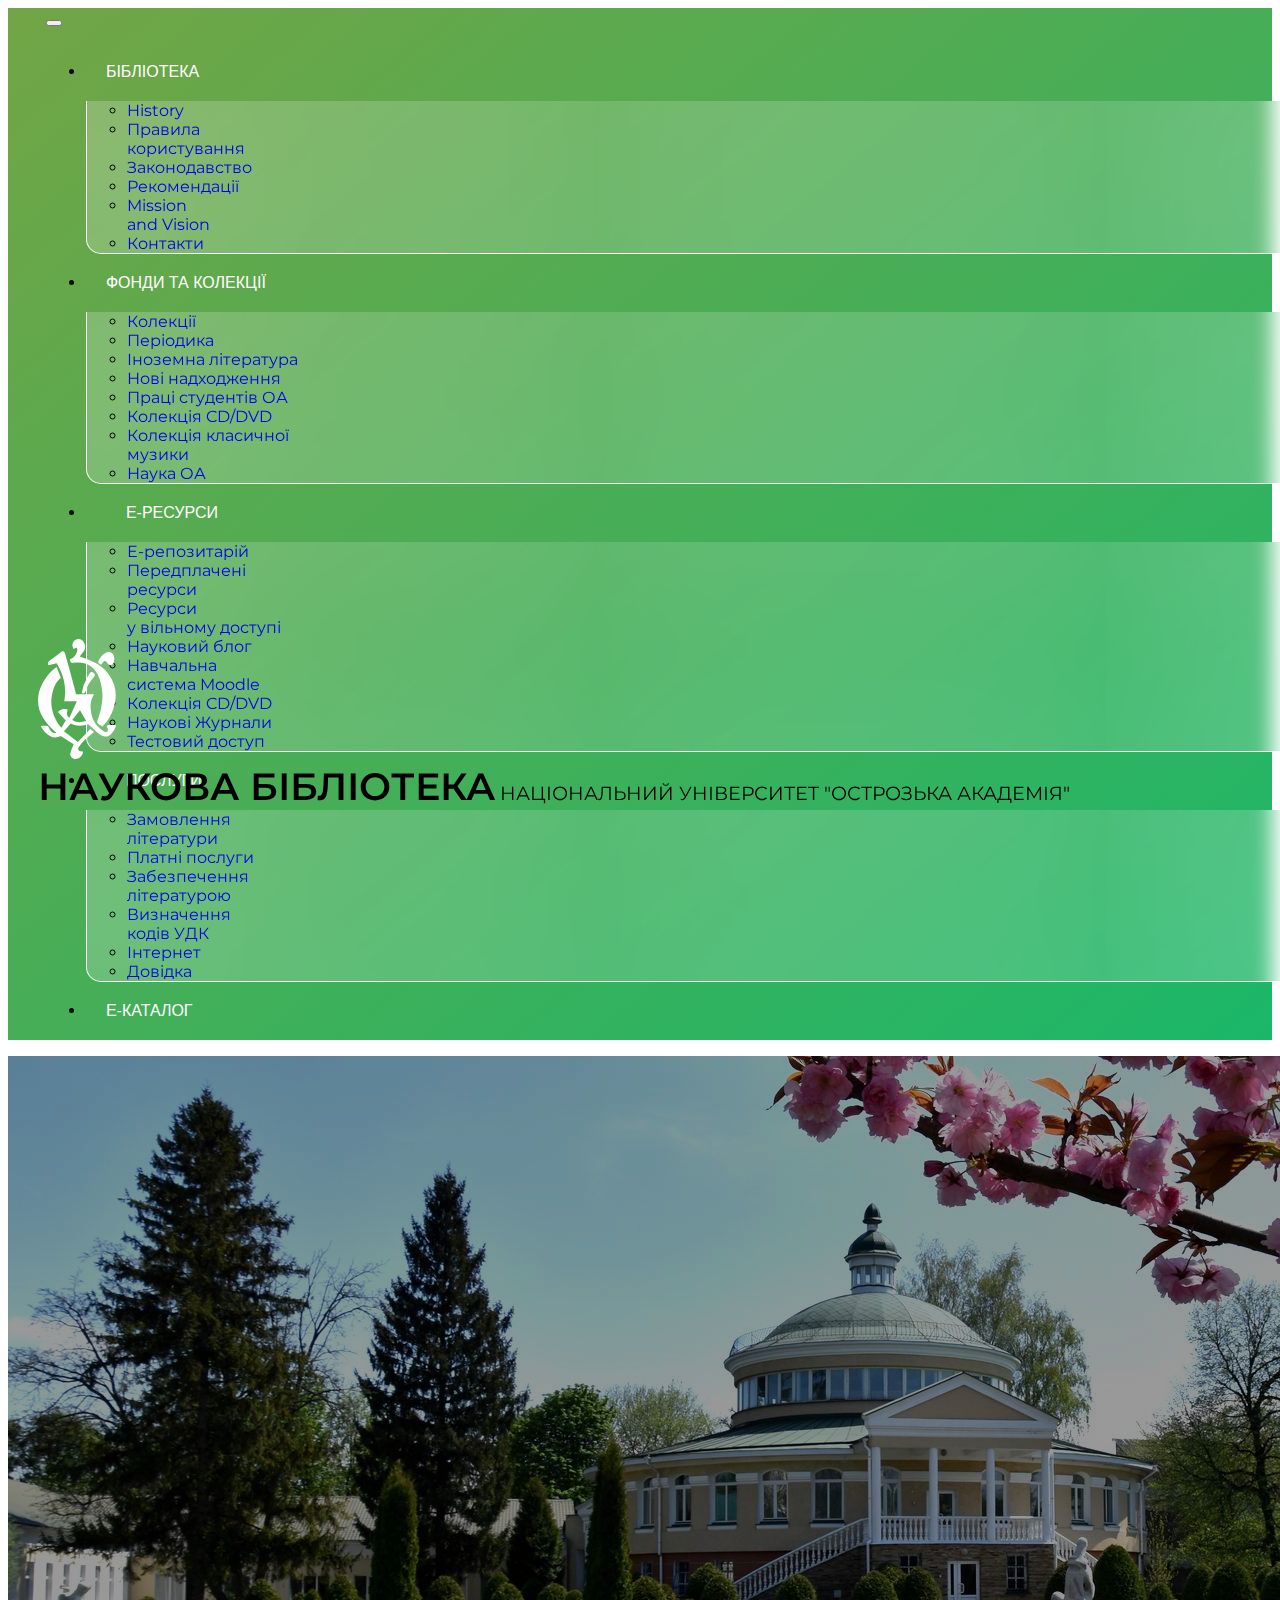
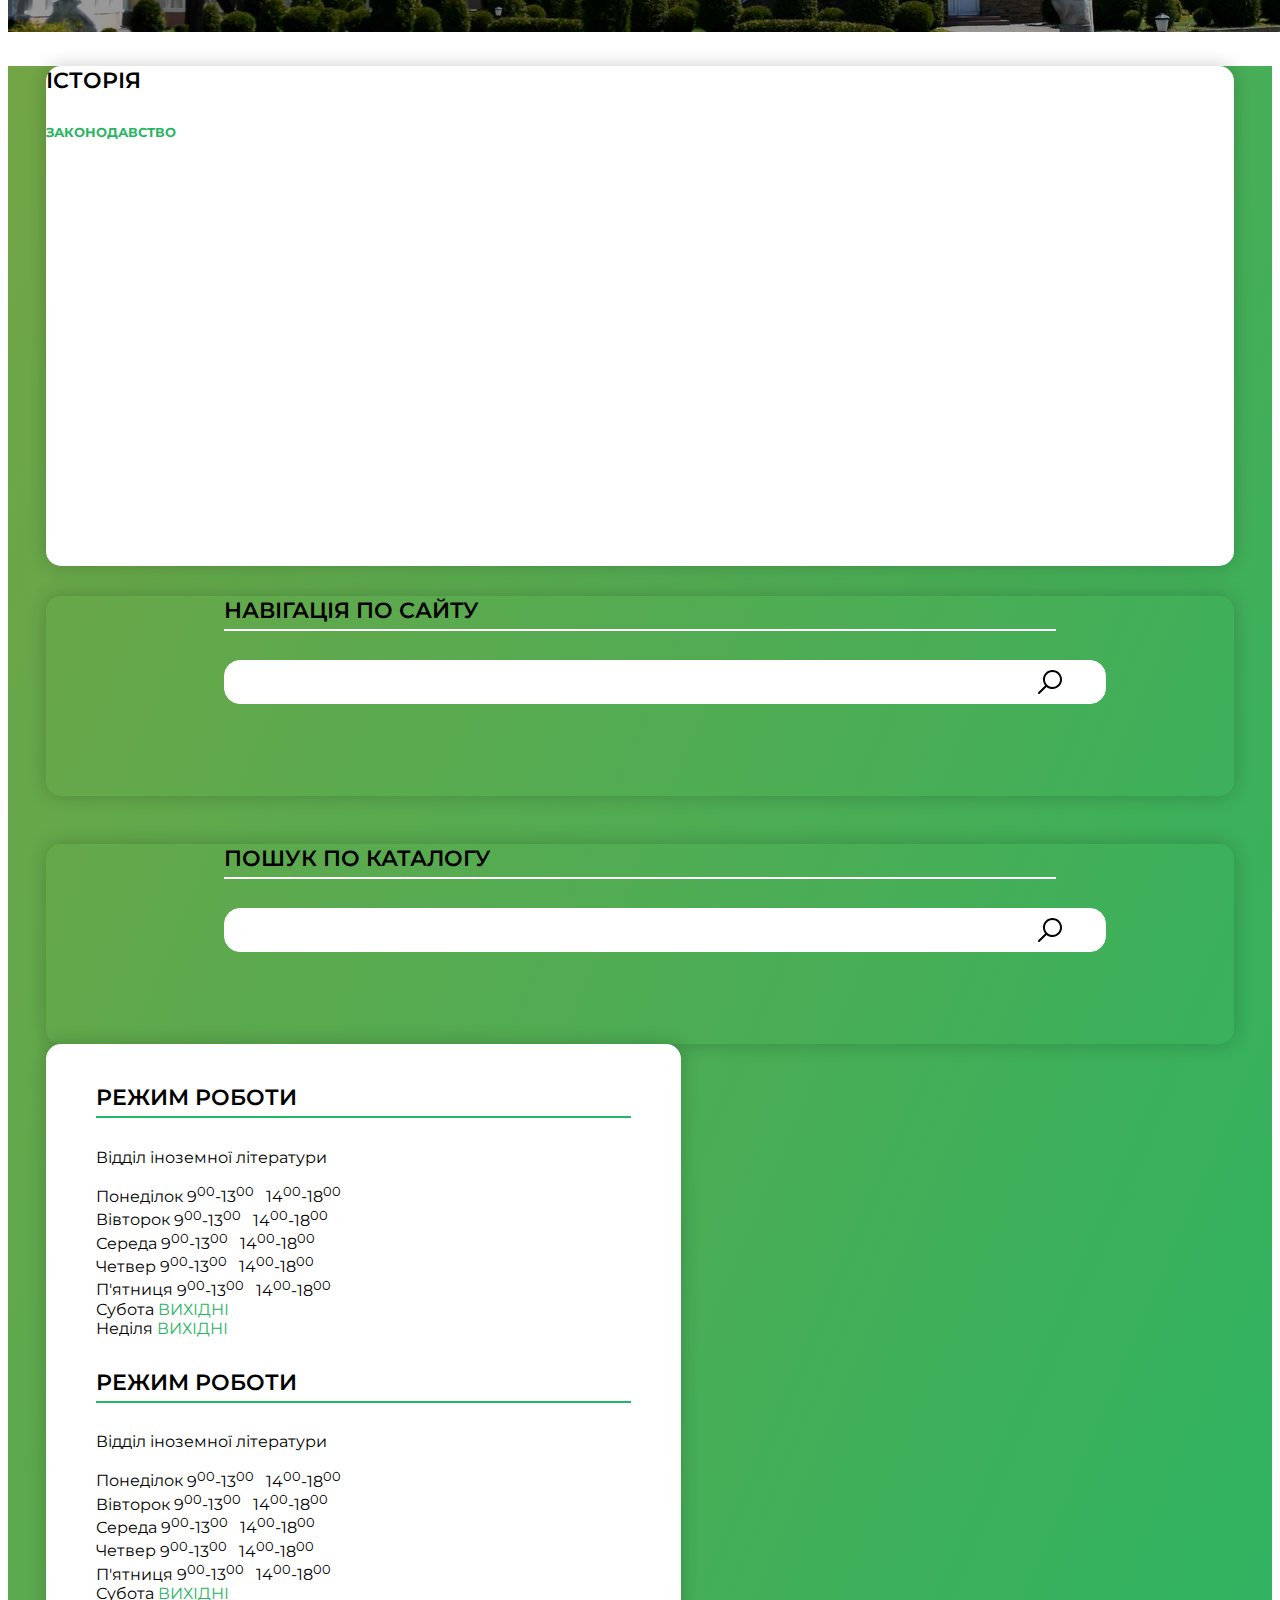
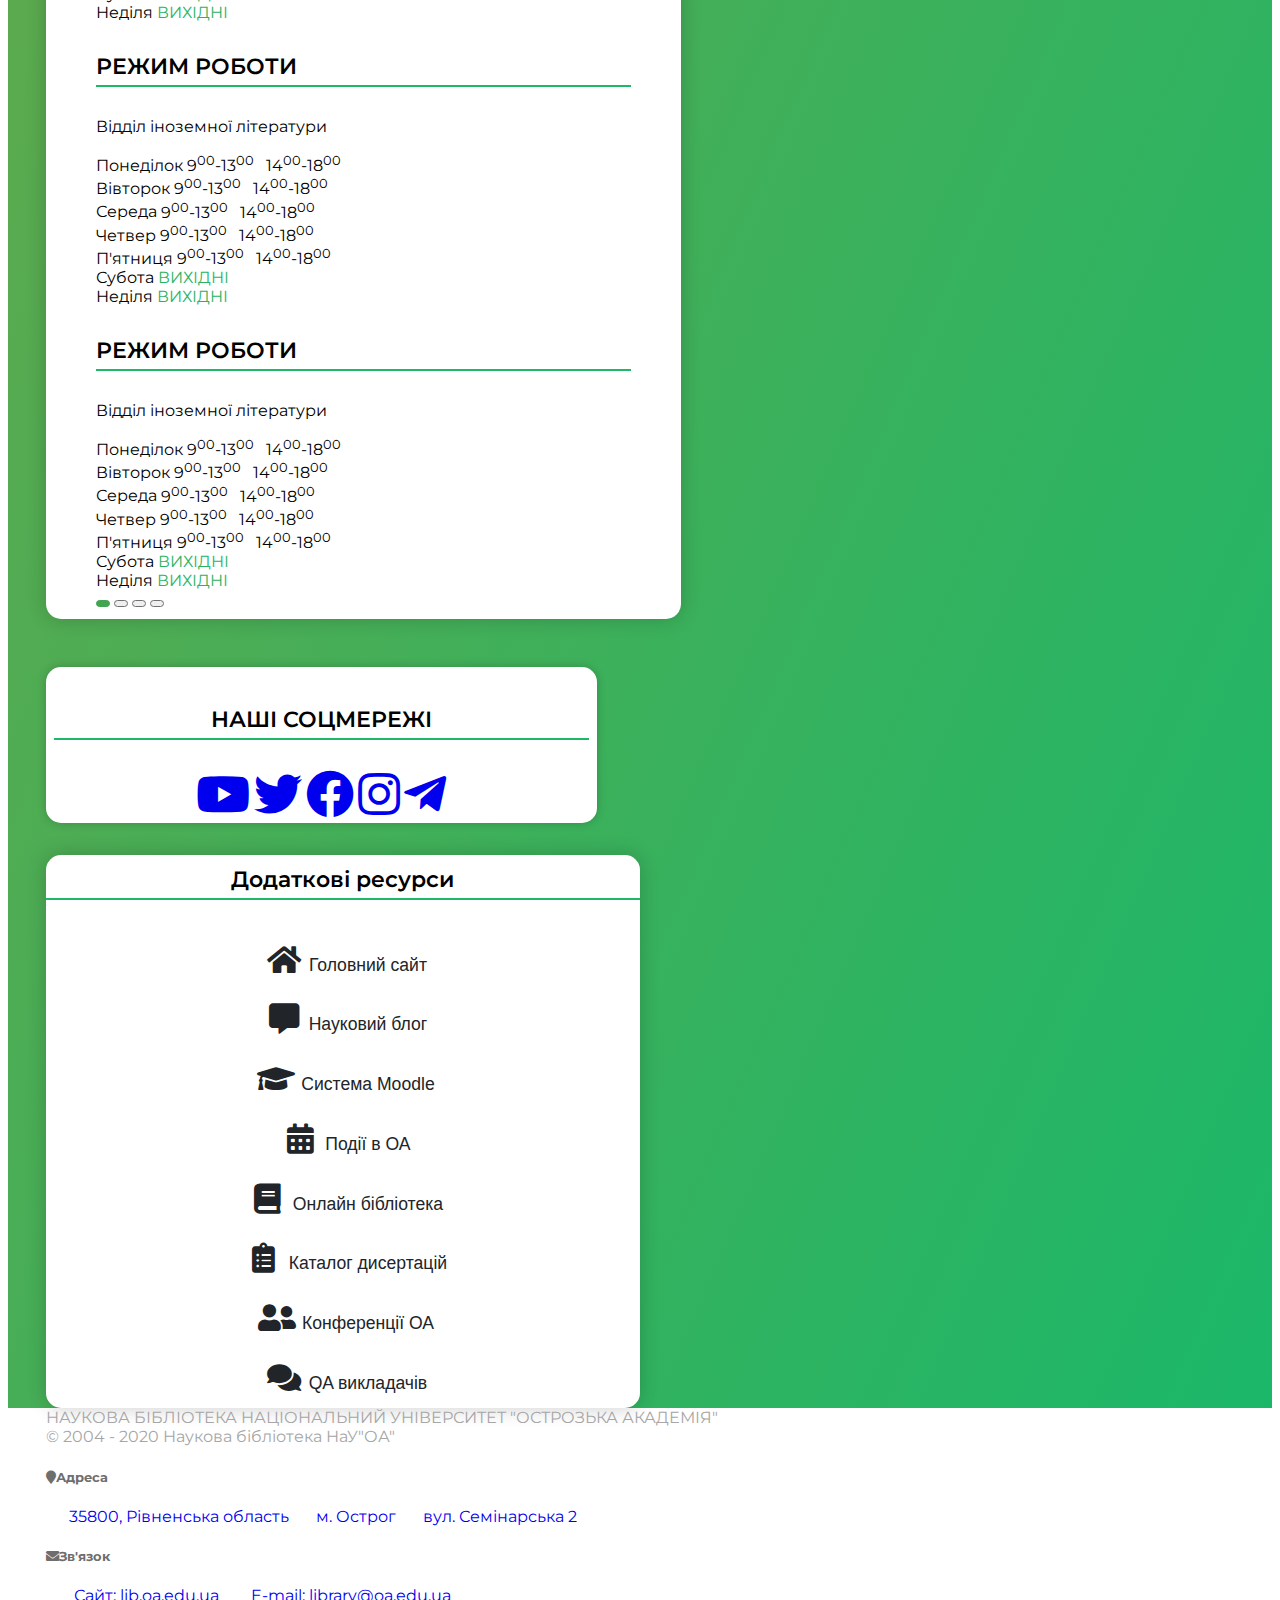
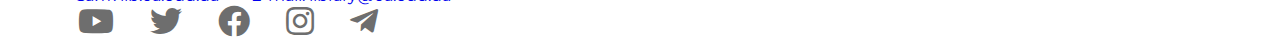
<file: inside.html>
<!DOCTYPE html>
<html lang="en">

<head>
    <meta charset="UTF-8">
    <meta http-equiv="X-UA-Compatible" content="IE=edge">
    <meta name="viewport" content="width=device-width, initial-scale=1.0">
    <title>Бібліотека</title>

    <link href="https://cdn.jsdelivr.net/npm/bootstrap@5.0.0-beta2/dist/css/bootstrap.min.css" rel="stylesheet"
        integrity="sha384-BmbxuPwQa2lc/FVzBcNJ7UAyJxM6wuqIj61tLrc4wSX0szH/Ev+nYRRuWlolflfl" crossorigin="anonymous">
    <link rel="stylesheet" href="https://use.fontawesome.com/releases/v5.2.0/css/all.css">

    <link rel="stylesheet" href="css/main.css">

</head>

<body>
    <header>
        <!-- Fixed navbar -->
        <nav class="navbar navbar-expand-lg navbar-dark bg-grad p-0">
            <div class="container-fluid p-0">
                <button class="navbar-toggler" type="button" data-bs-toggle="collapse" data-bs-target="#navbarCollapse"
                    aria-controls="navbarCollapse" aria-expanded="false" aria-label="Toggle navigation">
                    <span class="navbar-toggler-icon"></span>
                </button>
                <div class="collapse navbar-collapse" id="navbarCollapse">
                    <ul class="navbar-nav me-auto">
                        <li class="nav-item dropdown">
                            <button class="head-btn dropdown-toggle me-0" type="button" id="dropdownMenu2"
                                data-bs-toggle="dropdown" aria-expanded="false">
                                БІБЛІОТЕКА
                            </button>
                            <ul class="dropdown-menu" aria-labelledby="dropdownMenu2">
                                <li><a href="#" class="dropdown-item text-white" type="button"> History</a></li>
                                <li><a href="#" class="dropdown-item text-white" type="button"> Правила<br>
                                        користування</a></li>
                                <li><a href="#" class="dropdown-item text-white" type="button">                                         Законодавство</a></li>
                                <li><a href="#" class="dropdown-item text-white" type="button"> Рекомендації</a>
                                </li>
                                <li><a href="#" class="dropdown-item text-white" type="button"> Mission <br> and
                                        Vision</a></li>
                                <li><a href="#" class="dropdown-item text-white" type="button"> Контакти</a>
                                </li>
                            </ul>
                        </li>

                        <li class="nav-item ms-3 dropdown">
                            <button class="head-btn dropdown-toggle me-0" type="button" id="dropdownMenu3"
                                data-bs-toggle="dropdown" aria-expanded="false">ФОНДИ ТА КОЛЕКЦІЇ </button>

                            <ul class="dropdown-menu" aria-labelledby="dropdownMenu3">
                                <li><a href="#" class="dropdown-item text-white" type="button">Колекції</a></li>
                                <li><a href="#" class="dropdown-item text-white" type="button">Періодика<br></a>
                                </li>
                                <li><a href="#" class="dropdown-item text-white" type="button">Іноземна
                                        література</a></li>
                                <li><a href="#" class="dropdown-item text-white" type="button">Нові
                                        надходження</a>
                                </li>
                                <li><a href="#" class="dropdown-item text-white" type="button">Праці студентів
                                        ОА</a></li>
                                <li><a href="#" class="dropdown-item text-white" type="button">Колекція
                                        CD/DVD</a></li>
                                <li><a href="#" class="dropdown-item text-white" type="button">Колекція класичної
                                        <br>музики</a></li>
                                <li><a href="#" class="dropdown-item text-white" type="button">Наука ОА</a></li>

                            </ul>
                        </li>

                        <li class="nav-item ms-3 dropdown">
                            <button class="head-btn dropdown-toggle me-0" type="button" id="dropdownMenu4"
                                data-bs-toggle="dropdown" aria-expanded="false">Е-РЕСУРСИ </button>

                            <ul class="dropdown-menu" aria-labelledby="dropdownMenu4">
                                <li><a href="#" class="dropdown-item text-white" type="button">Е-репозитарій</a>
                                </li>
                                <li><a href="#" class="dropdown-item text-white" type="button">Передплачені<br>
                                        ресурси</a></li>
                                <li><a href="#" class="dropdown-item text-white" type="button">Ресурси<br> у вільному
                                        доступі</a></li>
                                <li><a href="#" class="dropdown-item text-white" type="button">Науковий блог</a>
                                </li>
                                <li><a href="#" class="dropdown-item text-white" type="button">Навчальна<br>система
                                        Moodle</a></li>
                                <li><a href="#" class="dropdown-item text-white" type="button">Колекція
                                        CD/DVD</a></li>
                                <li><a href="#" class="dropdown-item text-white" type="button">Наукові
                                        Журнали</a></li>
                                <li><a href="#" class="dropdown-item text-white" type="button">Тестовий
                                        доступ</a></li>

                            </ul>

                        </li>

                        <li class="nav-item ms-3 dropdown">
                            <button class="head-btn dropdown-toggle me-0" type="button" id="dropdownMenu5"
                                data-bs-toggle="dropdown" aria-expanded="false">ПОСЛУГИ </button>

                            <ul class="dropdown-menu" aria-labelledby="dropdownMenu5">
                                <li><a href="#" class="dropdown-item text-white" type="button">Замовлення<br>
                                        літератури</a></li>
                                <li><a href="#" class="dropdown-item text-white" type="button">Платні
                                        послуги</a></li>
                                <li><a href="#" class="dropdown-item text-white" type="button">Забезпечення<br>
                                        літературою</a></li>
                                <li><a href="#" class="dropdown-item text-white" type="button">Визначення<br> кодів
                                        УДК</a></li>
                                <li><a href="#" class="dropdown-item text-white" type="button">Інтернет</a></li>
                                <li><a href="#" class="dropdown-item text-white" type="button">Довідка</a></li>

                            </ul>

                        </li>

                        <li class="nav-item ms-3">
                            <button class="head-btn">Е-КАТАЛОГ</button>

                        </li>
                    </ul>

                </div>
            </div>
        </nav>
    </header>

    <main>
        <div class="position-relative text-white">
            <img class="img-fluid darken" src="img/15n.jpg" alt="library">
            <div id="image-text" class="d-flex flex-row abs-pos align-items-center">
                <img class="logo" src="img/logoBWShort.svg" alt="logo">
                <div class="ms-4 d-flex flex-column">
                    <span class="mb-2 logotext1">НАУКОВА БІБЛІОТЕКА</span>
                    <span class="logotext2">НАЦІОНАЛЬНИЙ УНІВЕРСИТЕТ "ОСТРОЗЬКА АКАДЕМІЯ"</span>

                </div>
            </div>
        </div>

        <div class="container pt-5 pb-5 bg-grad">
            <div class="row">
                <div class="col-12 col-xl-8">
                    <div class="white-cont container shad-20" style="height: 100%; min-height: 500px;">
                        <div class="inside-text pt-4">
                            <h4 class="">ІСТОРІЯ</h4>
                            <div class="mt-4 content">
                               <h5 class="text-green">
                                ЗАКОНОДАВСТВО
                               </h5>


                            </div> 
                        </div>
                        
                    </div>
                </div>

                <div id="navigation-wrapper" class="col-12 col-xl-4">
                    <div class="navigation bg-white shad-20 me-auto ms-auto">
                        <div class="container d-inline-flex flex-column  justify-content-between text-white pt-4">
                            <div class="pe-3 ps-3">
                                <h4 class="text-center nav-line text-dark border-success">НАВІГАЦІЯ ПО САЙТУ</h4>
                            </div>
                            <div class="sb-example-3 mt-4">
                                <!-- partial:index.partial.html -->
                                <div class="search__container">

                                    <input class="search__input border-success" type="text" placeholder="">
                                </div>
                            </div>
                        </div>
                    </div>
                    <div class="navigation bg-white mt-5 shad-20 me-auto ms-auto">
                        <div class="container d-inline-flex flex-column justify-content-between text-white pt-4">
                            <div class="pe-2 ps-2">
                                <h4 class="text-center nav-line text-dark border-success">ПОШУК ПО КАТАЛОГУ</h4>
                            </div>
                            <div class="sb-example-3 mt-4">
                                <!-- partial:index.partial.html -->
                                <div class="search__container">

                                    <input class="search__input border-success" type="text" placeholder="">
                                </div>
                            </div>

                        </div>


                    </div>

                    <div id="carouselExampleIndicators2"
                        class="carousel slide schedule container white-cont d-flex flex-column justify-content-center mt-5 shad-20"
                        data-bs-ride="carousel">

                        <div class="carousel-inner">
                            <div class="carousel-item active">
                                <div class="d-flex flex-column justify-content-center">
                                    <div class="d-inline-block mt-2">
                                        <h4 class="text-center nav-line nav-color-green">РЕЖИМ РОБОТИ</h4>
                                    </div>
                                    <p class="m-0 fs-5 mb-2">
                                        Відділ іноземної літератури
                                    </p>

                                </div>
                                <div id="schedule-wrapper" class="d-flex flex-column justify-content-between mt-2 fs-5">
                                    <div class="d-flex justify-content-between pt-3">
                                        <span>Понеділок</span>
                                        <span class="ms-auto">9<sup>00</sup>-13<sup>00</sup> &nbsp;
                                            14<sup>00</sup>-18<sup>00</sup></span>
                                    </div>

                                    <div class="d-flex justify-content-between pt-3">
                                        <span>Вівторок</span>
                                        <span class="ms-auto">9<sup>00</sup>-13<sup>00</sup> &nbsp;
                                            14<sup>00</sup>-18<sup>00</sup></span>
                                    </div>

                                    <div class="d-flex justify-content-between pt-3">
                                        <span>Середа</span>
                                        <span class="ms-auto">9<sup>00</sup>-13<sup>00</sup> &nbsp;
                                            14<sup>00</sup>-18<sup>00</sup></span>
                                    </div>

                                    <div class="d-flex justify-content-between pt-3">
                                        <span>Четвер</span>
                                        <span class="ms-auto">9<sup>00</sup>-13<sup>00</sup> &nbsp;
                                            14<sup>00</sup>-18<sup>00</sup></span>
                                    </div>

                                    <div class="d-flex justify-content-between pt-3">
                                        <span>П'ятниця</span>
                                        <span class="ms-auto">9<sup>00</sup>-13<sup>00</sup> &nbsp;
                                            14<sup>00</sup>-18<sup>00</sup></span>
                                    </div>

                                    <div class="d-flex justify-content-between pt-3">
                                        <span>Субота</span>
                                        <span class="ms-auto text-green">ВИХІДНІ</span>
                                    </div>

                                    <div class="d-flex justify-content-between pt-3">
                                        <span>Неділя</span>
                                        <span class="ms-auto text-green">ВИХІДНІ</span>
                                    </div>
                                </div>
                            </div>
                            <div class="carousel-item">
                                <div class="d-flex flex-column justify-content-center">
                                    <div class="d-inline-block mt-2">
                                        <h4 class="text-center nav-line nav-color-green">РЕЖИМ РОБОТИ</h4>
                                    </div>
                                    <p class="m-0 fs-5 mb-2">
                                        Відділ іноземної літератури
                                    </p>
                                </div>
                                <div id="schedule-wrapper" class="d-flex flex-column justify-content-between mt-2 fs-5">
                                    <div class="d-flex justify-content-between pt-3">
                                        <span>Понеділок</span>
                                        <span class="ms-auto">9<sup>00</sup>-13<sup>00</sup> &nbsp;
                                            14<sup>00</sup>-18<sup>00</sup></span>
                                    </div>

                                    <div class="d-flex justify-content-between pt-3">
                                        <span>Вівторок</span>
                                        <span class="ms-auto">9<sup>00</sup>-13<sup>00</sup> &nbsp;
                                            14<sup>00</sup>-18<sup>00</sup></span>
                                    </div>

                                    <div class="d-flex justify-content-between pt-3">
                                        <span>Середа</span>
                                        <span class="ms-auto">9<sup>00</sup>-13<sup>00</sup> &nbsp;
                                            14<sup>00</sup>-18<sup>00</sup></span>
                                    </div>

                                    <div class="d-flex justify-content-between pt-3">
                                        <span>Четвер</span>
                                        <span class="ms-auto">9<sup>00</sup>-13<sup>00</sup> &nbsp;
                                            14<sup>00</sup>-18<sup>00</sup></span>
                                    </div>

                                    <div class="d-flex justify-content-between pt-3">
                                        <span>П'ятниця</span>
                                        <span class="ms-auto">9<sup>00</sup>-13<sup>00</sup> &nbsp;
                                            14<sup>00</sup>-18<sup>00</sup></span>
                                    </div>

                                    <div class="d-flex justify-content-between pt-3">
                                        <span>Субота</span>
                                        <span class="ms-auto text-green">ВИХІДНІ</span>
                                    </div>

                                    <div class="d-flex justify-content-between pt-3">
                                        <span>Неділя</span>
                                        <span class="ms-auto text-green">ВИХІДНІ</span>
                                    </div>
                                </div>
                            </div>
                            <div class="carousel-item">
                                <div class="d-flex flex-column justify-content-center">
                                    <div class="d-inline-block mt-2">
                                        <h4 class="text-center nav-line nav-color-green">РЕЖИМ РОБОТИ</h4>
                                    </div>
                                    <p class="m-0 fs-5 mb-2">
                                        Відділ іноземної літератури
                                    </p>
                                </div>
                                <div id="schedule-wrapper" class="d-flex flex-column justify-content-between mt-2 fs-5">
                                    <div class="d-flex justify-content-between pt-3">
                                        <span>Понеділок</span>
                                        <span class="ms-auto">9<sup>00</sup>-13<sup>00</sup> &nbsp;
                                            14<sup>00</sup>-18<sup>00</sup></span>
                                    </div>

                                    <div class="d-flex justify-content-between pt-3">
                                        <span>Вівторок</span>
                                        <span class="ms-auto">9<sup>00</sup>-13<sup>00</sup> &nbsp;
                                            14<sup>00</sup>-18<sup>00</sup></span>
                                    </div>

                                    <div class="d-flex justify-content-between pt-3">
                                        <span>Середа</span>
                                        <span class="ms-auto">9<sup>00</sup>-13<sup>00</sup> &nbsp;
                                            14<sup>00</sup>-18<sup>00</sup></span>
                                    </div>

                                    <div class="d-flex justify-content-between pt-3">
                                        <span>Четвер</span>
                                        <span class="ms-auto">9<sup>00</sup>-13<sup>00</sup> &nbsp;
                                            14<sup>00</sup>-18<sup>00</sup></span>
                                    </div>

                                    <div class="d-flex justify-content-between pt-3">
                                        <span>П'ятниця</span>
                                        <span class="ms-auto">9<sup>00</sup>-13<sup>00</sup> &nbsp;
                                            14<sup>00</sup>-18<sup>00</sup></span>
                                    </div>

                                    <div class="d-flex justify-content-between pt-3">
                                        <span>Субота</span>
                                        <span class="ms-auto text-green">ВИХІДНІ</span>
                                    </div>

                                    <div class="d-flex justify-content-between pt-3">
                                        <span>Неділя</span>
                                        <span class="ms-auto text-green">ВИХІДНІ</span>
                                    </div>
                                </div>
                            </div>
                            <div class="carousel-item">
                                <div class="d-flex flex-column justify-content-center">
                                    <div class="d-inline-block mt-2">
                                        <h4 class="text-center nav-line nav-color-green">РЕЖИМ РОБОТИ</h4>
                                    </div>
                                    <p class="m-0 fs-5 mb-2">
                                        Відділ іноземної літератури
                                    </p>
                                </div>
                                <div id="schedule-wrapper" class="d-flex flex-column justify-content-between mt-2 fs-5">
                                    <div class="d-flex justify-content-between pt-3">
                                        <span>Понеділок</span>
                                        <span class="ms-auto">9<sup>00</sup>-13<sup>00</sup> &nbsp;
                                            14<sup>00</sup>-18<sup>00</sup></span>
                                    </div>

                                    <div class="d-flex justify-content-between pt-3">
                                        <span>Вівторок</span>
                                        <span class="ms-auto">9<sup>00</sup>-13<sup>00</sup> &nbsp;
                                            14<sup>00</sup>-18<sup>00</sup></span>
                                    </div>

                                    <div class="d-flex justify-content-between pt-3">
                                        <span>Середа</span>
                                        <span class="ms-auto">9<sup>00</sup>-13<sup>00</sup> &nbsp;
                                            14<sup>00</sup>-18<sup>00</sup></span>
                                    </div>

                                    <div class="d-flex justify-content-between pt-3">
                                        <span>Четвер</span>
                                        <span class="ms-auto">9<sup>00</sup>-13<sup>00</sup> &nbsp;
                                            14<sup>00</sup>-18<sup>00</sup></span>
                                    </div>

                                    <div class="d-flex justify-content-between pt-3">
                                        <span>П'ятниця</span>
                                        <span class="ms-auto">9<sup>00</sup>-13<sup>00</sup> &nbsp;
                                            14<sup>00</sup>-18<sup>00</sup></span>
                                    </div>

                                    <div class="d-flex justify-content-between pt-3">
                                        <span>Субота</span>
                                        <span class="ms-auto text-green">ВИХІДНІ</span>
                                    </div>

                                    <div class="d-flex justify-content-between pt-3">
                                        <span>Неділя</span>
                                        <span class="ms-auto text-green">ВИХІДНІ</span>
                                    </div>
                                </div>
                            </div>

                        </div>

                        <div id="car-ind2" class="carousel-indicators pt-5">
                            <button type="button" data-bs-target="#carouselExampleIndicators2" data-bs-slide-to="0"
                                class="active" aria-current="true" aria-label="Slide 1"></button>
                            <button type="button" data-bs-target="#carouselExampleIndicators2" data-bs-slide-to="1"
                                aria-label="Slide 2"></button>
                            <button type="button" data-bs-target="#carouselExampleIndicators2" data-bs-slide-to="2"
                                aria-label="Slide 3"></button>
                            <button type="button" data-bs-target="#carouselExampleIndicators2" data-bs-slide-to="3"
                                aria-label="Slide 4"></button>
                        </div>
                    </div>

                    <div style="margin-top: 3rem !important" class="socials container title-align white-cont mt-auto shad-10">
                        <div class="d-inline-block pe-2 ps-2 mt-2">
                            <h4 class="text-center nav-line nav-color-green">НАШІ СОЦМЕРЕЖІ</h4>
                        </div>
                        <div class="icons d-flex flex-row justify-content-around pt-3 pb-2">
                            <a href="#" class="text-decoration-none link-dark" id="youtube">
                                <i class="fab fa-youtube"></i>
                            </a>
                            <a href="#" class="text-decoration-none link-dark" id="twitter">
                                <i class="fab fa-twitter"></i>
                            </a>
                            <a href="#" class="text-decoration-none link-dark" id="facebook">
                                <i class="fab fa-facebook"></i>
                            </a>
                            <a href="#" class="text-decoration-none link-dark" id="instagram">
                                <i class="fab fa-instagram"></i>
                            </a>
                            <a href="#" class="text-decoration-none link-dark" id="telegram">
                                <i class="fab fa-telegram-plane"></i>
                            </a>
                        </div>

                    </div>
                    <div class="mt-5">
                        <div class="dop-res container title-align white-cont shad-20 mt-5">
                            <div class="d-inline-block pe-2 ps-2 mt-2">
                                <h4 class="text-center nav-line nav-color-green">Додаткові ресурси</h4>
                            </div>
                            <div class="d-flex flex-column justify-content-between pt-3 pb-2">
                                <button type="button" class="ps-5 res-item d-flex flex-row align-items-center justify-content-start"><i class="pe-3 fas fa-home"></i>Головний сайт</button>
                                <button type="button" class="ps-5 res-item d-flex flex-row align-items-center justify-content-start"><i class="pe-3 fas fa-comment-alt"></i>Науковий блог</button>
                                <button type="button" class="ps-5 res-item d-flex flex-row align-items-center justify-content-start"><i class="pe-3 fas fa-graduation-cap"></i>Система Moodle</button>
                                <button type="button" class="ps-5 res-item d-flex flex-row align-items-center justify-content-start"><i class="pe-3 fas fa-calendar-alt"></i>Події в ОА</button>
                                <button type="button" class="ps-5 res-item d-flex flex-row align-items-center justify-content-start"><i class="pe-3 fas fa-book"></i>Онлайн бібліотека</button>
                                <button type="button" class="ps-5 res-item d-flex flex-row align-items-center justify-content-start"><i class="pe-3 fas fa-clipboard-list"></i>Каталог дисертацій</button>
                                <button type="button" class="ps-5 res-item d-flex flex-row align-items-center justify-content-start"><i class="pe-3 fas fa-user-friends"></i>Конференції ОА</button>
                                <button type="button" class="ps-5 res-item d-flex flex-row align-items-center justify-content-start"><i class="pe-3 fas fa-comments"></i>QA викладачів</button>
               
                            </div>
    
                        </div>
                    </div>
                    
                </div>
            </div>
        </div>
    </main>
    
<!-- Footer -->
<footer class="bg-dark text-grey">
    <!-- Grid container -->
    <div class="container pt-4 pb-4">
        <!-- Section: Social media -->
        <section class="mb-4 d-flex">
            <div class="d-flex flex-column align-items-start">
                <span class="">НАУКОВА БІБЛІОТЕКА</span>
                <span>НАЦІОНАЛЬНИЙ УНІВЕРСИТЕТ "ОСТРОЗЬКА АКАДЕМІЯ"</span>

            </div>

            <div class="ms-auto">
                <span>© 2004 - 2020 Наукова бібліотека НаУ"ОА"</span>
            </div>
        </section>
        <!-- Section: Social media -->

        <!-- Section: Links -->
        <section class="">
            <!--Grid row-->
            <div class="row">
                <!--Grid column-->
                <div class="col-12 col-md-6 col-lg-3 mb-4 mb-md-0  justify-content-start">
                    <div class="location d-flex flex-column align-items-start">

                        <h5 class="text-uppercase text-dark-grey"><i class="fas fa-map-marker pe-2"></i>Адреса</h5>
                        
                        <a href="#!" class="text-white" style="padding-left: 23px">35800, Рівненська область</a>
                        <a href="#!" class="text-white" style="padding-left: 23px">м. Острог</a>
                        <a href="#!" class="text-white" style="padding-left: 23px">вул. Семінарська 2</a>

                    </div>
                </div>
                <!--Grid column-->

                <!--Grid column-->
                <div class="col-12 col-md-6 col-lg-3 mb-4 mb-md-0">
                    <div class="d-inline-flex flex-column align-items-start">
                        <h5 class="text-uppercase text-dark-grey"><i class="fas fa-envelope pe-2"></i>Зв'язок
                        </h5>

                        <a href="#!" class="text-white" style="padding-left: 28px">Сайт: lib.oa.edu.ua</a>
                        <a href="#!" class="text-white" style="padding-left: 28px">E-mail: library@oa.edu.ua</a>

                    </div>

                </div>
                <!--Grid column-->

                <!--Grid column-->
                <div class="icons-wrapper col-12 col-lg-5 col-xl-4 col-xxl-3 mb-4 mb-md-0 p-0 ms-auto">
                    <div class="icons d-flex flex-row justify-content-end text-dark-grey text-center">
                        <a href="#" class="text-decoration-none link-secondary" id="youtube">
                            <i class="fab fa-youtube"></i>
                        </a>
                        <a href="#" class="text-decoration-none link-secondary" id="twitter">
                            <i class="fab fa-twitter"></i>
                        </a>
                        <a href="#" class="text-decoration-none link-secondary" id="facebook">
                            <i class="fab fa-facebook"></i>
                        </a>
                        <a href="#" class="text-decoration-none link-secondary" id="instagram">
                            <i class="fab fa-instagram"></i>
                        </a>
                        <a href="#" class="text-decoration-none link-secondary" id="telegram">
                            <i class="fab fa-telegram-plane"></i>
                        </a>
                    </div>
                </div>
                <!--Grid column-->


            </div>
            <!--Grid row-->
        </section>
        <!-- Section: Links -->
    </div>
    <!-- Grid container -->

</footer>
<!-- Footer -->

    <script src="https://cdn.jsdelivr.net/npm/bootstrap@5.0.0-beta2/dist/js/bootstrap.bundle.min.js"
        integrity="sha384-b5kHyXgcpbZJO/tY9Ul7kGkf1S0CWuKcCD38l8YkeH8z8QjE0GmW1gYU5S9FOnJ0" crossorigin="anonymous">
    </script>
</body>

</html>
</file>
<file: css/main.css>
@import url('https://fonts.googleapis.com/css2?family=Montserrat:wght@300;400;500;600;700&display=swap');

body {
    font-family: "Montserrat";
}

/*Text style global*/
h4 {
    font-weight: 600;
    font-size: 1.4rem !important;
}

a {
    text-decoration: none !important;
}

main>.container,
footer>.container {
    padding-left: 3% !important;
    padding-right: 3% !important;
    margin-left: 0% !important;
    margin-right: 0% !important;
    max-width: 100% !important;
}



.title-align {
    text-align: center;
}

.shad-10 {
    box-shadow: 0px 0px 10px 0px rgba(0, 0, 0, 0.2);
}

.shad-20 {
    box-shadow: 0px 0px 20px 0px rgba(0, 0, 0, 0.2);
}

.white-cont {
    background-color: white;
    border-radius: 15px;
}

.darken {
    filter: brightness(60%);
}

.h-800 {
    height: 800px !important;
}

.w-1200 {
    width: 1200px !important;
    height: auto;
}

.bg-grad {
    background: linear-gradient(to right bottom, #72A545, #1BB769);
}

.text-green {
    color: #28B463 !important;
}

.text-grey {
    color: #A6A6A6 !important;
}

.link-secondary {
    color: #6E6E6E;
}

.text-dark-grey {
    color: #6E6E6E !important;
}

/* header */

/*divider*/
.nav-item:after {
    content: '';
    position: absolute;
    border-left: 1px solid white;
    right: -9px;
    height: 60%;
    top: 20%;
}

.nav-item:last-child:after {
    display: none;
}

/* menu button */
.head-btn {
    font-size: 16px;
    background-color: transparent;
    text-decoration: none;
    padding: 20px;
    color: #FFF;
    transition: 0.4s;
    border: 0px;
    margin-right: 4px;
}
.head-btn a{
    text-decoration: none;
    color: #FFF;
    transition: 0.4s;
}
.head-btn:hover a{
    color: #28B463 !important;
}
.head-btn:hover,
.head-btn.show {
    background-color: #FFF;
    color: #28B463 !important;
    box-shadow: 0px 13px 10px 0px rgba(0, 0, 0, 0.3);
}

/* dropdown menu*/
#dropdownMenu4, #dropdownMenu5  {
    padding: 20px 40px;
}

.dropdown-menu {
    font-size: 16px;

    /* Glass effect */
    background: none !important;
    box-shadow: inset 0 0 2000px rgba(255, 255, 255, .4);
    backdrop-filter: blur(10px) !important;


    top: 62px !important;
    border-top: none !important;
    border-left: 1px solid #FFF !important;
    border-right: 1px solid #FFF !important;
    border-bottom: 1px solid #FFF !important;
    border-radius: 0px 0px 15px 15px !important;
    min-width: 0 !important;
    width: 100% !important;
}

.dropdown-item{
    transition: 0.3s;
}
.dropdown-item:hover {
    background-color: #FFF !important;
    color: #28B463 !important;

}

/* main */
.schedule,
.schedule+.container {
    max-width: 75% !important;
}

/*logo*/
img.logo {
    height: 120px;
    filter: invert(100%);
}


/*text over image*/
#image-text.abs-pos {
    position: absolute;
    bottom: 10%;
    left: 3%;
}


.logotext1 {
    font-size: 38px;
    font-weight: 600;
}

.logotext2 {
    font-size: 19px;
    font-weight: 400;
}



/*grid box*/
.wrapper {
    display: grid;
    grid-template-columns: repeat(12, calc(100%/12));
    grid-template-rows: repeat(9, 47px);
    
    gap: 10px;
}

.wrapper>div {
    border-radius: 15px;
}
.wrapper>div>a{
    width: 100%;
}

/* box */
#e-rep,
#e-rep+span {
    fill: white;
    color: white;

    /* fill: #445E9B;
    color: #445E9B; */
    transition: 0.5s;
}
.e-rep-box:hover a #e-rep,
.e-rep-box:hover a #e-rep+span {
    fill: #445E9B;
    color: #445E9B;

    /* fill: white;
    color: white; */
}
.e-rep-box {
    background-color: #445E9B;

    grid-column-start: 1;
    grid-column-end: 3;
    grid-row-start: 1;
    grid-row-end: 3;
    box-shadow: 0px 0px 10px 0px rgba(0, 0, 0, 0.2);
    transition: 0.5s;
}
.e-rep-box:hover {
    background-color: #fff;

}

/* box */
#pro,
#litpro+span {
    fill: #fff;
    color: #fff;

    /* color: #ec854a;
    fill: #ec854a; */
    transition: 0.5s;
}
#lit {
    fill: #fff;

    /* fill: #434140; */
    transition: 0.5s;
}
.litpro-box:hover a #pro,
.litpro-box:hover a #litpro+span {
    color: #ec854a;
    fill: #ec854a;
    /* fill: #fff;
    color: #fff; */
}
.litpro-box:hover a #lit{
    fill: #434140;
}

.litpro-box {
    background-color: #ec854a;

    grid-column-start: 1;
    grid-column-end: 3;
    grid-row-start: 3;
    grid-row-end: 5;
    box-shadow: 0px 0px 10px 0px rgba(0, 0, 0, 0.2);
    transition: 0.5s;
}
.litpro-box:hover {
    background-color: #fff;    
}

/* box */
#moodle,
#moodle+span {
    fill: #FFF;
    color: #FFF;

    /* fill: #F3B462;
    color: #F3B462; */
    transition: 0.5s;
}
.moodle-box:hover a #moodle,
.moodle-box:hover a #moodle+span{
    fill: #F3B462;
    color: #F3B462;
    
    /* fill: #FFF;
    color: #FFF; */
}
.moodle-box {
    background-color: #F3B462;

    grid-column-start: 3;
    grid-column-end: 6;
    grid-row-start: 1;
    grid-row-end: 5;
    box-shadow: 0px 0px 10px 0px rgba(0, 0, 0, 0.2);
    transition: 0.5s;
}
.moodle-box:hover{
    background-color: #FFF;
}

/* box */
#clayrite, #clayrite+span{
    fill: #FFFF;
    color: #FFFF;

    /* fill: #624794;
    color: #624794; */
    transition: 0.5s;
}
.clayrite-box:hover a #clayrite, 
.clayrite-box:hover a #clayrite+span{
    fill: #624794;
    color: #624794;
    
    /* fill: #FFFF;
    color: #FFFF; */
}
.clayrite-box {
    background-color: #624794;

    grid-column-start: 1;
    grid-column-end: 4;
    grid-row-start: 5;
    grid-row-end: 9;
    box-shadow: 0px 0px 10px 0px rgba(0, 0, 0, 0.2);
    transition: 0.5s;
}
.clayrite-box:hover{
    background-color: #FFF;
}

/* box */
#speak, #speak+span{
    fill: #fff;
    color: #fff;

    /* fill: #279A52;
    color: #279A52; */
    transition: 0.5s;
}
.speak-box:hover a #speak, 
.speak-box:hover a #speak+span{
    fill: #279A52;
    color: #279A52;
    
    /* fill: #fff;
    color: #fff; */
}
.speak-box {
    background-color: #279A52;

    
    grid-column-start: 4;
    grid-column-end: 6;
    grid-row-start: 5;
    grid-row-end: 7;
    box-shadow: 0px 0px 10px 0px rgba(0, 0, 0, 0.2);
    transition: 0.5s;
}
.speak-box:hover{
    background-color: #FFF;
}

/* box */
#academic, #academic+span{
    fill: #fff;
    color: #fff;

    /* fill: #86C63C;
    color: #86C63C; */
    transition: 0.5s;
}
.academic-box:hover a #academic, 
.academic-box:hover a #academic+span{
    fill: #86C63C;
    color: #86C63C;
    
    /* fill: #fff;
    color: #fff; */
}
.academic-box {
    background-color: #86C63C;
    
    grid-column-start: 4;
    grid-column-end: 6;
    grid-row-start: 7;
    grid-row-end: 9;
    box-shadow: 0px 0px 10px 0px rgba(0, 0, 0, 0.2);
    transition: 0.5s;
}
.academic-box:hover{
    background-color: #FFF;
}

/* box */
#scopus, #scopus+span{
    color: #fff;

    transition: 0.5s;
}
.scopus-box:hover a #scopus, 
.scopus-box:hover a #scopus+span{
    color: #F88476;

}
.scopus-box {
    background-color: #F88476;

    grid-column-start: 6;
    grid-column-end: 8;
    grid-row-start: 1;
    grid-row-end: 5;
    box-shadow: 0px 0px 10px 0px rgba(0, 0, 0, 0.2);
    transition: 0.5s;
}
.scopus-box:hover{
    background-color: #FFF;
}

/* box */
#qa, #qa+span{
    fill: #fff;
    color: #fff;

    /* fill: #DF6470;
    color: #DF6470; */
    transition: 0.5s;
}
.qa-box:hover a #qa, 
.qa-box:hover a #qa+span{
    fill: #DF6470;
    color: #DF6470;

    /* fill: #fff;
    color: #fff; */
}
.qa-box {
    background-color: #DF6470;

    grid-column-start: 8;
    grid-column-end: 10;
    grid-row-start: 1;
    grid-row-end: 5;
    box-shadow: 0px 0px 10px 0px rgba(0, 0, 0, 0.2);
    transition: 0.5s;
}
.qa-box:hover{
    background-color: #FFF;   
}

/* box */
.litpro2-box:hover a #pro,
.litpro2-box:hover a #litpro+span {
    color: #ec854a;
    fill: #ec854a;
    /* fill: #fff;
    color: #fff; */
}
.litpro2-box:hover a #lit{
    fill: #434140;
}
.litpro2-box {
    background-color: #EC854A;

    grid-column-start: 10;
    grid-column-end: 12;
    grid-row-start: 1;
    grid-row-end: 3;
    box-shadow: 0px 0px 10px 0px rgba(0, 0, 0, 0.2);
    transition: 0.5s;
}
.litpro2-box:hover {
    background-color: #FFF;
}

/* box */
#koha, #koha+span{
    fill: #fff;
    color: #fff;

    /* fill: #5BAE4E;
    color: #5BAE4E; */
    transition: 0.5s;
}
.koha-box:hover a #koha, 
.koha-box:hover a #koha+span{
    fill: #5BAE4E;
    color: #5BAE4E;

    /* fill: #fff;
    color: #fff; */
}
.koha-box {
    background-color: #5BAE4E;

    grid-column-start: 10;
    grid-column-end: 12;
    grid-row-start: 3;
    grid-row-end: 5;
    box-shadow: 0px 0px 10px 0px rgba(0, 0, 0, 0.2);
    transition: 0.5s;
}
.koha-box:hover{
    background-color: #FFF;
}

/* box */
#springer, #springer+span{
    fill: #fff;
    color: #fff;

    /* fill: #253465;
    color: #253465; */
    transition: 0.5s;
}
.springer-box:hover a #springer, 
.springer-box:hover a #springer+span{
    fill: #253465;
    color: #253465;

    /* fill: #fff;
    color: #fff; */
}
.springer-box {
    background: #253465;

    grid-column-start: 6;
    grid-column-end: 10;
    grid-row-start: 5;
    grid-row-end: 9;
    box-shadow: 0px 0px 10px 0px rgba(0, 0, 0, 0.2);
    transition: 0.5s;
}
.springer-box:hover{
    background: #FFF;
    
}

/* box */
#music, #music+span{
    fill: #fff;
    color: #fff;

    /* fill: #69A9D9;
    color: #69A9D9; */
    transition: 0.5s;
}
.music-box:hover a #music, 
.music-box:hover a #music+span{
    fill: #69A9D9;
    color: #69A9D9;

    /* fill: #fff;
    color: #fff; */
}
.music-box {
    background-color: #69A9D9;

    grid-column-start: 10;
    grid-column-end: 12;
    grid-row-start: 5;
    grid-row-end: 9;
    box-shadow: 0px 0px 10px 0px rgba(0, 0, 0, 0.2);
    transition: 0.5s;
}
.music-box:hover{
    background-color: #FFF;
    
}


/*search bars*/
.navigation {
    width: 400px;
    height: 200px;
    border-radius: 15px;
}

.nav-line {
    border-bottom: 1px solid #FFF;
    border-width: 2px;
    padding-bottom: 5px;
}

.nav-color-green {
    border-bottom: 2px solid #1FB768;
}

.navigation>.container {
    padding-left: 15%;
    padding-right: 15%;
}

.sb-example-3 .search__input {
    width: 100%;
    padding: 12px 24px;

    background-color: transparent;
    transition: transform 250ms ease-in-out;
    font-size: 14px;
    line-height: 18px;

    color: #575756;
    background-color: #FFF;
    /* background-image: url(http://mihaeltomic.com/codepen/input-search/ic_search_black_24px.svg); */

    background-image: url("../img/loupe.svg");
    background-repeat: no-repeat;
    background-size: 24px 24px;
    background-position: 95% center;
    border-radius: 16px;
    border: 1px solid #FFF;
    transition: all 250ms ease-in-out;
    backface-visibility: hidden;
    transform-style: preserve-3d;
}

.sb-example-3 .search__input::placeholder {
    color: rgba(87, 87, 86, 0.8);
    text-transform: uppercase;
    letter-spacing: 1.5px;
}

.sb-example-3 .search__input:hover,
.search__input:focus {
    outline: 0;
    border-bottom: 1px solid #FFF;
    background-image: url("../img/loupe2.svg");
    background-repeat: no-repeat;
    background-size: 24px 24px;
    background-position: 95% center;
}

/* news */
#main_news_image_wrapper{
    margin-top: 1rem;
    margin-bottom: 1rem;
}
#main_news_text>.card-body {
    padding: 0rem 1rem 1rem 1rem !important;
}
#main_news_text>.card-body>p.date {
    margin-bottom: 0 !important;
}

.title {
    font-size: 1.2rem !important;
    transition: 0.5s;
}

.title:hover {
    color: #28B463;
}

.newstext {
    font-size: 18px;
}

.list-group-item {
    padding: 1rem !important;
    min-height: 230px;
    border-right: 2px solid #72A545;
}

.list-group>.list-group-item:nth-child(1) {
    border-bottom-left-radius: 15px !important;
}

.list-group>.list-group-item:nth-last-child(1) {
    border-top-right-radius: 15px !important;
}

#more-news.abs {
    position: absolute;
    top: -10%;
    right: 0%;
}
.more {
    font-size: 18px;
}

/*Schedule*/
.schedule {
    font-weight: 400;
    padding: 10px 50px;
}

/*carousel*/
.carousel-indicators {
    margin-bottom: 0px;
    bottom: -50px;
}

#car-ind2 {
    position: unset !important;
}


.carousel-indicators>button {
    border: 1px solid #707070 !important;
    width: 7px !important;
    height: 7px !important;
    border-radius: 50px;
}

.carousel-indicators>button:hover,
.carousel-indicators>button.active {
    background-color: #44A350;
    border: 1px solid #44A350 !important;
}


/*Socials*/
.socials {
    font-size: 16px;
    font-weight: 400;
    padding: 8px;
}

.icons>a>i {
    font-size: 3em;
}

#youtube,
#twitter,
#facebook,
#instagram,
#telegram,
.fa-instagram {
    transition: 0.3s;


}

#youtube:hover {
    color: red;
}

#twitter:hover {
    color: #08a0e9;
}

#facebook:hover {
    color: #3b5998;
}

#instagram:hover .fa-instagram {
    color: transparent;
    background: -webkit-radial-gradient(30% 107%, circle, #fdf497 0%, #fdf497 5%, #fd5949 45%, #d6249f 60%, #285AEB 90%);
    background: -o-radial-gradient(30% 107%, circle, #fdf497 0%, #fdf497 5%, #fd5949 45%, #d6249f 60%, #285AEB 90%);
    background: radial-gradient(circle at 30% 107%, #fdf497 0%, #fdf497 5%, #fd5949 45%, #d6249f 60%, #285AEB 90%);
    background: -webkit-radial-gradient(circle at 30% 107%, #fdf497 0%, #fdf497 5%, #fd5949 45%, #d6249f 60%, #285AEB 90%);
    background-clip: text;
    -webkit-background-clip: text;
}

#telegram:hover {
    color: #0088cc;
}

/* contacts */
.bg-image {
    background:
        linear-gradient(180deg, rgba(255, 255, 255, 1) 0%, rgba(30, 178, 45, 0.6) 100%),
        url(../img/odad.png) no-repeat center center fixed;
    -webkit-background-size: cover;
    -moz-background-size: cover;
    -o-background-size: cover;
    background-size: cover;
}

.card-title {
    font-size: 20px;
    font-weight: 600;
}

.card-text {
    font-size: 18px;
    font-weight: 500;
}

.card-text.text-muted {
    font-size: 1rem;
}

.profile-img {
    height: 140px !important;
    width: 140px !important;
}

#more_details.fs-5.me-5 {
    margin-right: 1rem !important;
}

#spacer.ms-5 {
    margin-left: 10rem !important;
}

/*additional resources*/
.dop-res {
    max-width: 75% !important;
    font-size: 18px;
    padding-left: 0 !important;
    padding-right: 0 !important;
}

.dop-res h4 {
    padding-top: 10px;
}

.res-item {
    display: block;
    width: 100%;
    padding: 0.9rem 0;
    font-size: 1.1rem;
    clear: both;
    font-weight: 400;
    color: #212529;
    text-align: inherit;
    text-decoration: none;
    white-space: nowrap;
    background-color: transparent;
    border: 0;
    transition: 0.3s ease-out;
}

.res-item>i {
    font-size: 1.9rem !important;
    width: 50px;
}

.res-item:hover {
    background-color: #28B463;
    box-shadow: 0px 0px 10px 0px rgba(0, 0, 0, 0.3);
    color: #fff !important;
}

/* footer */
a.text-white {
    transition: 0.5s;
}

.location:hover a.text-white {
    color: #A6A6A6 !important;
}
.d-inline-flex>a.text-white:hover {
    color: #A6A6A6 !important;
}

.icons-wrapper>.icons>a>i {
    font-size: 2em !important;
    margin-left: 1em !important;
}
.icons-wrapper>.icons:nth-last-child(1){
    margin-right: 1rem !important;
}

.icons-wrapper.col-lg-3 {
    margin-right: 2% !important;
}


@media(max-width:375px) {

    .list-group+.abs {
        top: -2% !important;
    }

    section.mb-4 {
        flex-direction: column !important;
    }

    span.divider {
        visibility: hidden !important;
    }
    .icons-wrapper>.icons:nth-last-child(1){
        margin-right: 0 !important;
    }
    .icons-wrapper>.icons>a>i {
        margin-left: 0.7em !important;
    }

}

@media(max-width:578px) {

    .nav-item {
        margin: 0 !important;
    }

    #navigation-wrapper {
        margin-top: 3rem !important;
    }

    #navigation-wrapper>.navigation {
        width: 100%;
    }

    #navigation-wrapper>.navigation {
        margin-top: 3rem !important;
        margin-bottom: 3rem !important;
    }

    .list-group {
        flex-direction: column !important;
    }

    .list-group>.list-group-item:nth-last-child(1) {
        border-top-right-radius: 0 !important;
        border-bottom-left-radius: 15px !important;
    }

    .list-group>.list-group-item:nth-child(1) {
        border-bottom-left-radius: 0 !important;
        border-top-right-radius: 15px !important;
    }

    .list-group+.abs {
        top: -3% !important;

    }

    .schedule,
    .schedule+.container {
        max-width: 100% !important;

    }

    #schedule-wrapper>.d-flex {
        flex-direction: column;
        justify-content: start;
    }

    #schedule-wrapper>.d-flex>.ms-auto {
        margin-left: 0% !important;
    }



    
    img.logo {
        height: 45px !important;
        filter: invert(100%);
    }

    .logotext1 {
        font-size: 0.8em !important;
        font-weight: 600;
    }

    .logotext2 {
        font-size: 0.7em !important;
        font-weight: 400;
    }

    .wrapper{
        display:flex;
        flex-wrap: wrap;
        gap: unset;
    }
    .e-rep-box, .litpro-box, .moodle-box, .clayrite-box, .speak-box, .academic-box, .scopus-box, .qa-box, .litpro2-box, .koha-box, .springer-box, .music-box{
        width: 46%;
        margin-bottom: 10px;
        margin-left: 10px;
        
    }
    .speak-box, .academic-box{
        padding: 20px 0;
    }
    .speak-box>a, .academic-box>a{
        flex-direction: column !important;
    }
    .speak-box>a>span, .academic-box>a>span{
        padding-top: 10px;
    }
    #moodle{
        width: 5em;
    }
    #clayrite{
        width: 10em;
    }
    #qa{
        width: 5em;
        height: 5em;
    }
    #qa+span {
        padding: 5px 0;
    }
    #moodle+span {
        padding: 0 !important;
        margin-bottom: 15px;
    }
    #springer{
        width: 9em;
    }
    #springer+span {
        padding: 0 !important;
    }
    #music{
        width: 4em;
    }
    #music+span {
        padding: 0 !important;
    }


    #contributors-title>a {
        margin-left: auto !important;
    }

    #contributors-title {
        flex-direction: column !important;
    }

    #contrib-wrapper>.col>.card{
        padding: 0.5rem !important;
    }

    .dop-res {
        margin-top: 2rem !important;
    }

    /* footer */
    section.d-flex {
        flex-direction: column-reverse !important;

    }

    section.d-flex>.ms-auto {
        margin-left: 0 !important;
    }

    section.d-flex>.d-flex {
        margin-top: 2rem !important;
    }

    .icons-wrapper>.icons>a>i {
        font-size: 2.5rem !important;
        margin-left: 0 !important;
    }
    .icons-wrapper>.icons{
        justify-content: space-between !important;

    }
    .icons-wrapper{
        padding: 0 1rem !important;
    }



    .dop-res {
        max-width: 100% !important;
    }
   
}

@media(min-width:578px) {
    .dop-res {
        margin-top: 2rem !important;
    }

    .navigation{
        margin-right: auto !important;
    }

    .carousel, .socials, .dop-res{
        margin-right: auto !important;
    }

    .wrapper{
        display:flex;
        flex-wrap: wrap;
        gap: unset;
    }
    .e-rep-box, .litpro-box, .moodle-box, .clayrite-box, .speak-box, .academic-box, .scopus-box, .qa-box, .litpro2-box, .koha-box, .springer-box, .music-box{
        width: 46%;
        margin-bottom: 10px;
        margin-left: 10px;
        
    }
    .speak-box, .academic-box{
        padding: 20px 0;
    }
    .speak-box>a, .academic-box>a{
        flex-direction: column !important;
    }
    .speak-box>a>span, .academic-box>a>span{
        padding-top: 10px;
    }
    #moodle{
        width: 5em;
    }
    #clayrite{
        width: 10em;
    }
    #qa{
        width: 5em;
        height: 5em;
    }
    #qa+span {
        padding: 5px 0;
    }
    #moodle+span {
        padding: 0 !important;
        margin-bottom: 15px;
    }
    #springer{
        width: 9em;
    }
    #springer+span {
        padding: 0 !important;
    }
    #music{
        width: 4em;
    }
    #music+span {
        padding: 0 !important;
    }


}

@media (min-width:578px) and (max-width:768px) {
    img.logologo {
        height: 100px;
        filter: invert(100%);
    }

    .logotext1 {
        font-size: 2em;
        font-weight: 600;
    }

    .logotext2 {
        font-size: 2em;
        font-weight: 400;
    }

    #contributors-title>span {
        margin: 0 !important;
    }

    .list-group {
        flex-direction: column !important;
    }

    .list-group>.list-group-item:nth-last-child(1) {
        border-top-right-radius: 0 !important;
        border-bottom-left-radius: 15px !important;
    }

    .list-group>.list-group-item:nth-child(1) {
        border-bottom-left-radius: 0 !important;
        border-top-right-radius: 15px !important;
    }

    .list-group+.abs {
        top: -5% !important;

    }

    #navigation-wrapper>.navigation {
        width: 400px;
    }

    #navigation-wrapper>.navigation {
        margin-top: 3rem !important;
        margin-bottom: 3rem !important;
    }

    .icons-wrapper>.icons{
        justify-content: start !important;
        
    }
    #spacer.ms-5 {
        margin-left: 6rem !important;
    }

}

@media (min-width: 768px) {
    .e-rep-box, .litpro-box, .moodle-box, .clayrite-box, .speak-box, .academic-box, .scopus-box, .qa-box, .litpro2-box, .koha-box, .springer-box, .music-box{
        width: 31%;
        margin-bottom: 10px;
        margin-left: 10px;
        
    }

    #navigation-wrapper>.navigation {
        margin-top: 3rem !important;
        
    }
    

    .schedule,
    .schedule+.container {
        max-width: 49% !important;

    }

    .navbar>.container-fluid {
        padding-left: 3% !important;
    }


}

@media (min-width: 768px) and (max-width:992px) {
    .head-btn {
        font-size: 0.9em;
    }

    #navigation-wrapper:nth-child(1){
        margin-left: 0 !important;
    }

    .contrib-wrapper {
        padding: 2rem !important
    }

    #contrib-wrapper>.col>.white-cont {
        padding: 1.5rem !important;
    }

    .icons-wrapper>.icons {
        justify-content: end !important;
        margin-top: 1rem !important;
    }
}

@media (max-width:992px) {

    img.logo {
        height: 75px !important;
        filter: invert(100%);
    }

    .logotext1 {
        font-size: 1.2em !important;
        font-weight: 600;
    }

    .logotext2 {
        font-size: 1em !important;
        font-weight: 400;
    }

    .navbar>.container-fluid {
        padding-left: 0 !important;
    }

    .navbar-collapse.collapsing>ul>li>button,
    .navbar-collapse.collapse.show>ul>li>button {
        width: 100% !important;
        margin: 0 !important;
        font-size: 1em;
    }

    .navbar-collapse.collapse.show>ul>li>.dropdown-menu.show {
        border-radius: 0 !important;
        border: none !important;
        width: 100% !important;
        margin-top: 0 !important;

    }

    .navbar-collapse.collapse.show>ul>li>.dropdown-menu.show>li {
        text-align: center;

    }

    .navbar-collapse.collapse.show>ul>li>.dropdown-menu.show>li>button {
        font-size: 1em;
    }

    li.nav-item.ms-3 {
        margin: 0 !important;
    }

}

@media(min-width: 992px) {

    .schedule,
    .schedule+.container {
        max-width: 45% !important;
    }


}
@media(min-width: 992px) and (max-width:1003px){
    .head-btn{
        font-size:15.5px;
    }
}
@media (min-width:768px) and (max-width:1200px){
    #carousel-socials-wrapper .container, #dop-res-wrapper .container{
        margin-left: 0% !important;
    }
    .dop-res{
        max-width: 48.5% !important;
    }
    #navigation-wrapper{
        display:flex;
        flex-direction: row !important;
        justify-content: space-around;
        margin-top: 0 !important;
    }
}
@media(max-width:1400px){
    #contributors-title>span, #more_details.fs-5.me-5 {
        margin: 0 !important;
    }
    .socials {
        margin-top: 3rem !important;
    }
}

@media (min-width: 1200px) {
    .e-rep-box, .litpro-box, .moodle-box, .clayrite-box, .speak-box, .academic-box, .scopus-box, .qa-box, .litpro2-box, .koha-box, .springer-box, .music-box{
        width: 23%;
        margin-bottom: 10px;
        margin-left: 10px;
        
    }


    #navigation-wrapper {
        flex-direction: column;
        justify-content: space-between;
    }

    #navigation-wrapper>.navigation {
        width: 100%;
    }

    .navigation>.container>div {
        padding-left: 0 !important;
        padding-right: 0 !important;
    }

    #navigation-wrapper>.navigation:nth-child(1) {
        margin-top: 0 !important;
    }

    .socials {
        margin-top: auto !important;
    }

}

@media (min-width:1300px) {
    #navigation-wrapper>.navigation {
        width: 90%;
        margin-right: 0 !important;
    }

    .e-rep-box, .litpro-box, .moodle-box, .clayrite-box, .speak-box, .academic-box, .scopus-box, .qa-box, .litpro2-box, .koha-box, .springer-box, .music-box{
        width: 32%;
        margin-bottom: 10px;
        margin-left: 10px;
        
    }


}

@media (min-width:1200px) and (max-width:1400px){
    .socials{
        margin-top: 3rem !important;
    }
    .dop-res{
        max-width: 50% !important;
    }
}
@media (min-width:1400px) {



    .schedule,
    .schedule+.container {
        max-width: 90% !important;
        margin-right: 0 !important;
    }

    
    
    .dop-res {
        max-width:90% !important;
        margin-right: 0 !important;
        margin-top: 0rem !important;
    }

}
@media (min-width:768px) and (max-width:1400px){
    #carousel-socials-wrapper{
        flex-direction: row !important;
    }
    .carousel{
        min-height: 500px;
        margin-left: 0 !important;
    }
    .socials{
        max-height: 140px;
        margin-right: 0 !important;
    }
}
@media (min-width:1670px) {
    .navigation, .dop-res, .schedule, .schedule+.container{
        max-width: 80% !important;
    }

    .wrapper{
        display:grid;
        flex-wrap: nowrap;
        gap: 10px;
    }
    .e-rep-box, .litpro-box, .moodle-box, .clayrite-box, .speak-box, .academic-box, .scopus-box, .qa-box, .litpro2-box, .koha-box, .springer-box, .music-box{
        width: unset;
        margin-bottom: 0;
        margin-left: 0;
        
    }
    .speak-box, .academic-box{
        padding: unset;
    }
    .speak-box>a, .academic-box>a{
        flex-direction: row !important;
    }
    .speak-box>a>span, .academic-box>a>span{
        padding-top: unset;
    }
    #moodle{
        width: unset;
    }
    #clayrite{
        width: 10em;
    }
    #qa{
        width: unset;
        height: unset;
    }
    #qa+span {
        padding: 5px 0;
    }
    #moodle+span {
        padding: 0 !important;
        margin-top: 30px;
    }
    #springer{
        width: unset;
    }
    #springer+span {
        padding: 0 !important;
        margin-top: 30px;
    }
    #music{
        width: unset;
    }
    #music+span {
        padding: 0 !important;
        margin-top: 30px;
    }
    #scopus+span {
        margin-top: 20px;
    }
}

.parallax{
    width: 100%;
    height: 576px;
    position: relative;
    overflow: hidden;
  }
  .parallax-layer{
    position: absolute;
    top: -2%;
    left: -20%;
    width: 120%;
    height: 102%;
    background-position: center;
    background-repeat: no-repeat;
    background-size: cover;
    
  }
  .parallax-layer__1{
    background-image: url("../img/IMG_6348.JPG");
    background-size: cover;
    max-width: 120%;
    max-height: 120%;
    filter: brightness(90%);
}
  /* .parallax-layer__2{
    background-image: url("../img/wtf.png");
    filter: brightness(60%);
    max-width: 100%;
    max-height: auto;
  } */
</file>
